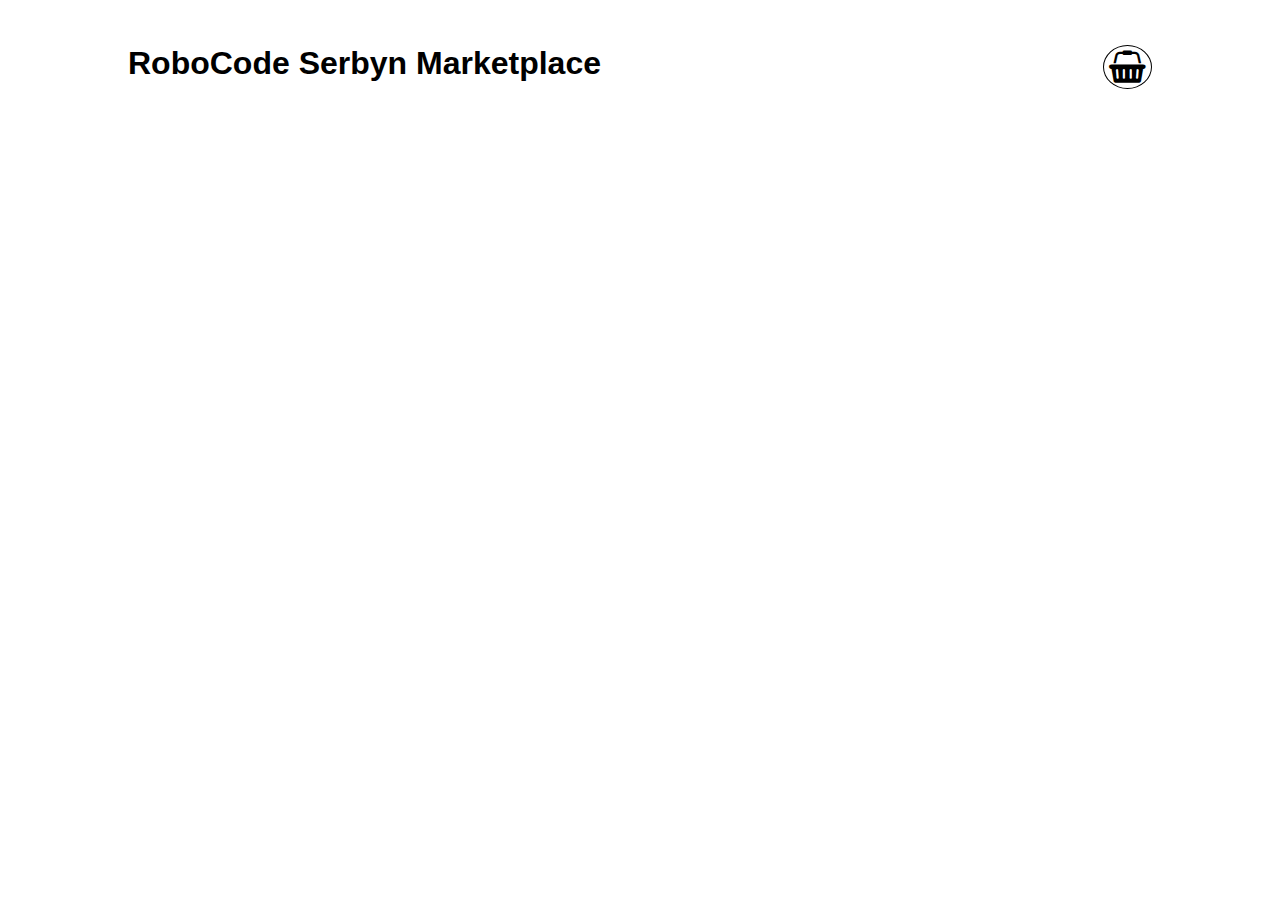
<file: index.html>
<!DOCTYPE html>
<html lang="en">
<head>
    <meta charset="UTF-8">
    <meta http-equiv="X-UA-Compatible" content="IE=edge">
    <meta name="viewport" content="width=device-width, initial-scale=1.0">
    <title>Document</title>
    <script src="./js.js" defer></script>
    <link rel="stylesheet" href="https://cdnjs.cloudflare.com/ajax/libs/font-awesome/4.7.0/css/font-awesome.min.css" integrity="sha512-SfTiTlX6kk+qitfevl/7LibUOeJWlt9rbyDn92a1DqWOw9vWG2MFoays0sgObmWazO5BQPiFucnnEAjpAB+/Sw==" crossorigin="anonymous" referrerpolicy="no-referrer" />
    <link rel="stylesheet" href="./style.css">

</head>
<body>
    <div id="myModal" class="modal">
        <div class="modal-content">
            <span class="close">&times;</span>
            <div id="order-block"></div>
            <form id="order-form">
                <input type="text" name="name" placeholder="Full Name" required>
                <input type="text" name="address" placeholder="Delivery Address" required>
                <input type="tel" name="phone" placeholder="Phone Number" required>
                <input type="number" name="post_number" placeholder="Post Pffoce Number" required>
                <h2>Total Price: <span id="price"></span>$</h2>
                <input type="submit" value="Order">8
            </form>
        </div>
    </div>

    <header>
        <h1>RoboCode Serbyn Marketplace</h1>
        <div id="cart">
            <button id="cart-button" onclick="openCart()">
                <i class="fa fa-shopping-basket" aria-hidden="true"></i>
            </button>
            <div id="cart-products" class="hide">
                Cart is empty
            </div>
        </div>
    </header>

    <main>
        <div id="products-grid">

        </div>
    </main>
</body>
</html>
</file>
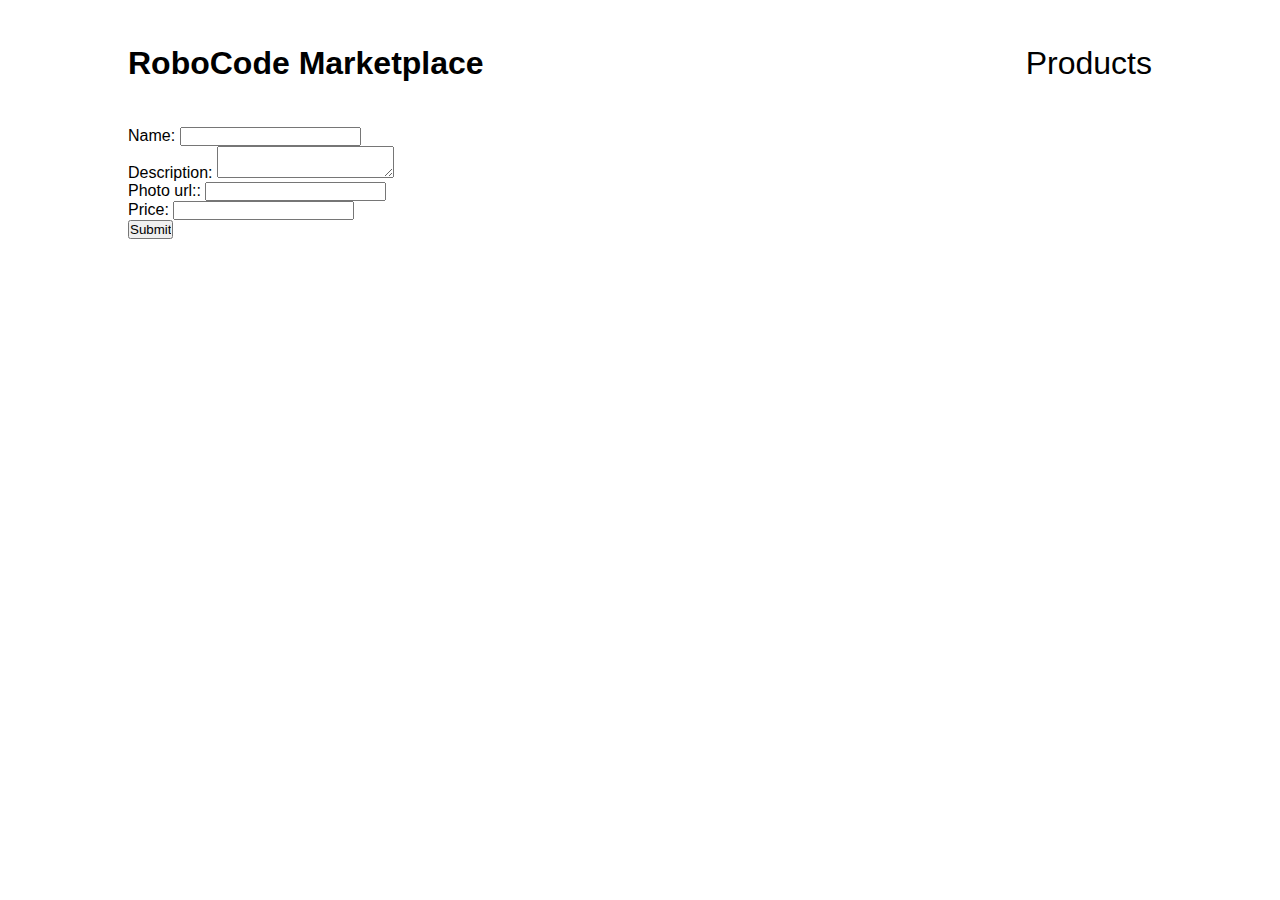
<file: admin.html>
<!DOCTYPE html>
<html lang="en">
<head>
    <meta charset="UTF-8">
    <meta http-equiv="X-UA-Compatible" content="IE=edge">
    <meta name="viewport" content="width=device-width, initial-scale=1.0">
    <title>Document</title>
    <link rel="stylesheet" href="style.css">
    <script src="admin.js" defer></script>
</head>
<body>
    <header>
        <h1>RoboCode Marketplace</h1>
        <nav>
            <a href="./index.html" class="products-link">Products</a>
        </nav>
    </header>


    <main>
        <div class="add_product">
            <form id="add_product_form">
                <div class="form-group">
                    <label>Name: </label>
                    <input type="text" class="form-control" name="name" required>
                </div>

                <div class="form-group">
                    <label>Description: </label>
                    <textarea name="description" class="form-control" type="text"></textarea>
                </div>

                <div class="form-group">
                    <label>Photo url:: </label>
                    <input type="text" class="form-control" name="photo_url">
                </div>

                <div class="form-group">
                    <label>Price: </label>
                    <input type="text" type="text" data-type="money" class="form-control" name="price" required>
                </div>
                <input type="submit">
            </form>
        </div>
    </main>
</body>
</html>
</file>
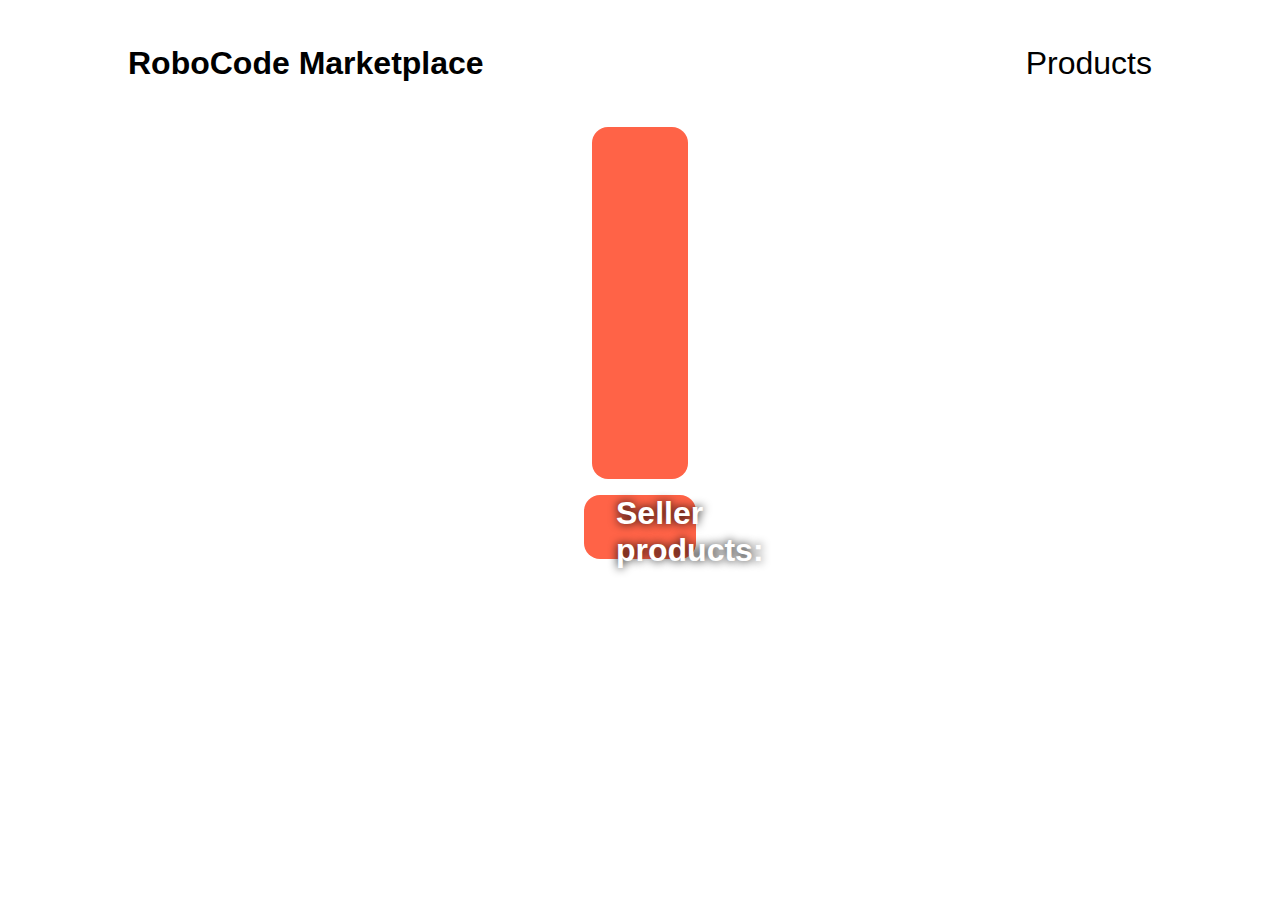
<file: userProfile.html>
<!DOCTYPE html>
<html lang="en">
<head>
    <meta charset="UTF-8">
    <meta http-equiv="X-UA-Compatible" content="IE=edge">
    <meta name="viewport" content="width=device-width, initial-scale=1.0">
    <title>Document</title>
    <link rel="stylesheet" href="./style.css">
</head>
<body>
    <header>
        <h1>RoboCode Marketplace</h1>
        <a href="./index.html" class="products-link">Products</a>
    </header>

    <main class="profile-container">
        <div id="profile"></div>
        <div class="user-products">
            <h1>Seller products:</h1>
            <div id="user-products-grid">

            </div>
        </div>
    </main>
</body>
<script src="./profile.js"></script>
</html>
</file>
<file: style.css>
*{
    padding: 0;
    margin: 0;
    font-family: 'Franklin Gothic Medium', 'Arial Narrow', Arial, sans-serif;
}

main, header{
    margin: 5vh 10vw;
}

header{
    display: flex;
    justify-content: space-between;
}

#products-grid{
    display: grid;
    grid-template-columns: repeat(3, 1fr);
    gap: 1rem;
}

.product{
    background-color: rgba(0, 0, 0, 0.5);
    padding: 1rem;
    border-radius: 1rem;
    color: #ffffff;
    display: flex;
    flex-direction: column;
    justify-content: space-between;
}

.product-photo{
    max-width: 100px;
    box-shadow: 0 0 5px #000;
    border-radius: 0.5rem;
    margin: 0.5rem 0;
    background-color: #ffffff;
}



@media screen and (max-width: 1000px) {
    #products-grid{
        grid-template-columns: repeat(2, 1fr);
    }
}

@media screen and (max-width: 600px) {
    #products-grid{
        grid-template-columns: repeat(1, 1fr);
    }
}


#profile {
    background-color: tomato;
    padding: 1rem 3rem;
    flex-basis: 20rem;
    text-align: center;
    border-radius: 1rem;
}
.profile-img{
    border-radius: 50%;
    box-shadow: 1px 1px 5px 0 #000;
    width: 10rem;
    margin: 2rem 0;
    background-color: #ffffff;
}
.products-link{
    font-size: 2rem;
    color: #000000;
    text-decoration: none;
    transition: all .5s;
}

.products-link:hover{
    transform: scale(1.2);
}

.profile-container{
    display: flex;
    flex-direction: column;
    align-items: center;
    justify-content: center;
    gap: 1rem;
}

.user-products{
    position: relative;
}

.user-products h1{
    position: absolute;
    left: 2rem;
    color: #ffffff;
    text-shadow: 0 0 10px #000000;
}

#user-products-grid{
    display: grid;
    grid-template-columns: repeat(4, 1fr);
    background-color: tomato;
    padding: 2rem;
    gap: 1rem;
    border-radius: 1rem;
}

#cart-products{
    border: 1px solid #000;
    border-radius: 0.5rem;
    background-color: #fff;
    padding: 10px;
    text-align: left;
    top: 59px;
    right: 0rem;
    left: -16rem;
    position: absolute;
}

#cart-button i{
    font-size: 32px;
}

#cart-button{
    border: none;
    background: none;
    border-radius: 50%;
    padding: 5px;
    border: 1px solid black;
    transition: all .5s;
}

#cart{
    position: relative;
}

#cart-button:hover{
    background: rgb(170, 170, 255);
    color: tomato;
    cursor: pointer;
}

#cart-products::before{
    content: '';
    border: transparent solid 16px;
    border-bottom: solid #000 16px;
    position: relative;
    top: -2.7rem;
    left: 15.8rem;
    z-index: -1;     
}

.hide{
    display: none;
}

#cart-products img{
    max-width: 25px;
    max-height: 25px;
}


.modal{
    position: fixed;
    z-index: 1;
    left: 0;
    top: 0;
    width: 100%;
    height: 100%;
    overflow: auto;
    background-color: rgba(0, 0, 0, 0.4);      
    display: none;
}


.modal-content{
    background-color: #fefefe;
    margin: 5vh auto;
    padding: 20px;
    border: 1px solid #888;
    width: 80%;
}
</file>
